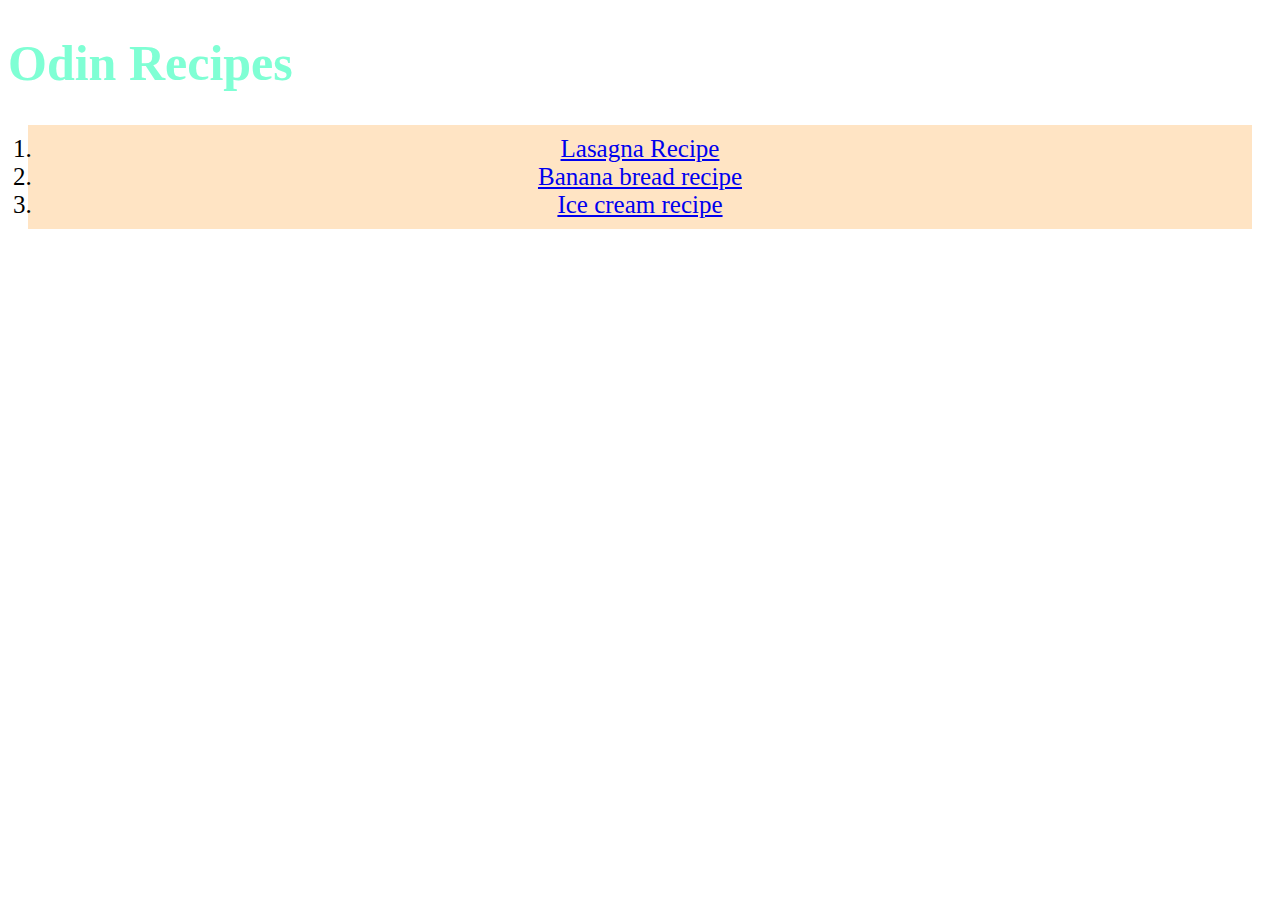
<file: index.html>
<!DOCTYPE html>
<html lang="en-US">
    <head>
        <meta charset="UTF-8">
        <title>Homepage</title>
        <link rel="stylesheet" href="style.css">
    </head>
    <body>
        <h1>Odin Recipes</h1>
        <ol>
            <li><a href="recipes/lasagna.html">Lasagna Recipe</a></li>
            <li><a href="recipes/banana_bread.html">Banana bread recipe</a></li>
            <li><a href="recipes/ice_cream.html">Ice cream recipe</a></li>
        </ol>
        </body>
    
</html>
</file>
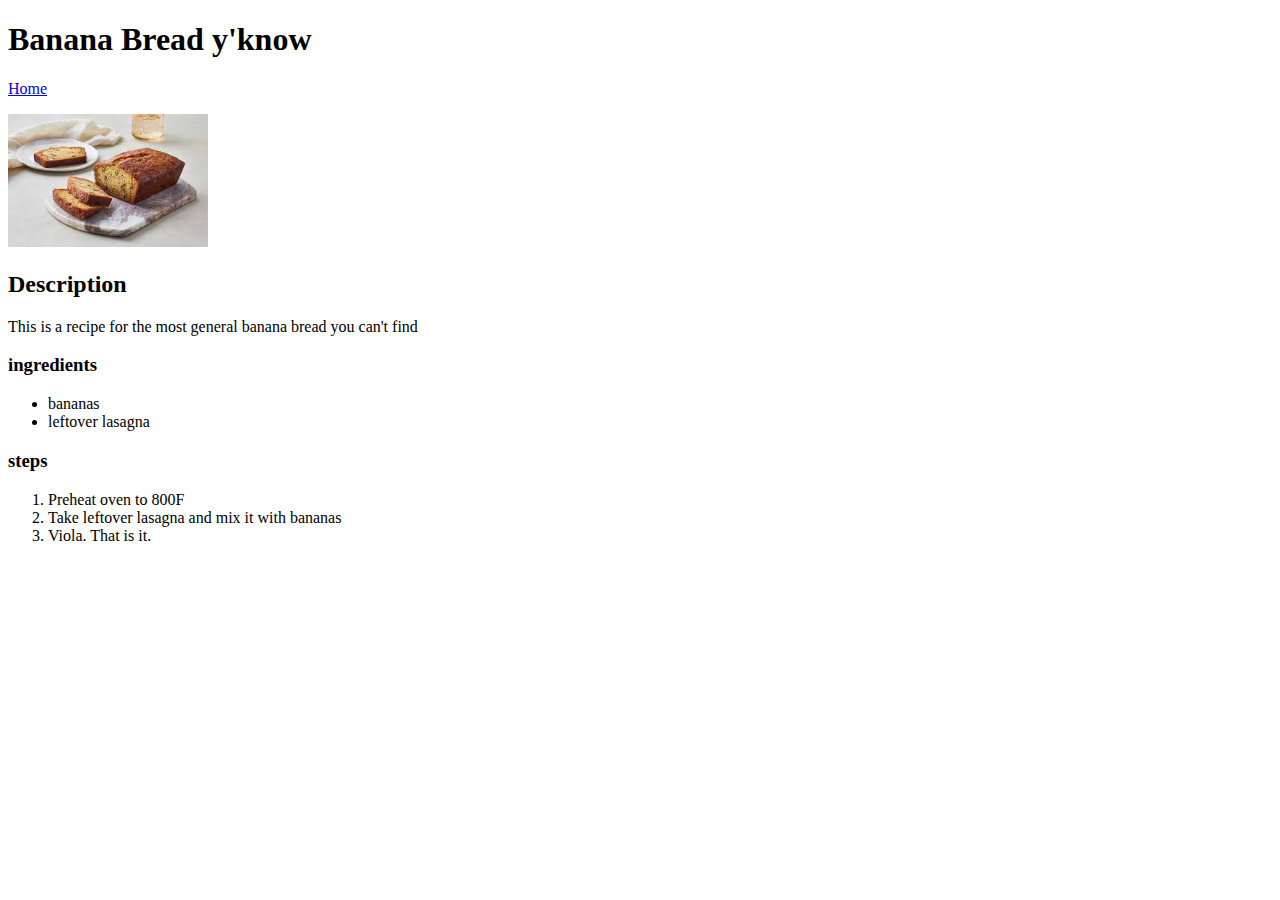
<file: recipes/banana_bread.html>
<!DOCTYPE html>
<html lang="en-US">
    <head>
        <meta charset="UTF-8">
        <title>Banana bread Recipe</title>
    </head>
    <body>
        <h1>Banana Bread y'know</h1>
        <a href="../index.html">Home</a>
        <p><img src="../banana_bread.jpeg" alt="a picture of a slice of banana bread" width="200">
            </p>

        <h2>Description</h2>
        <p>This is a recipe for the most general banana bread you can't find</p>
        <h3>ingredients</h3>
        <ul>
            <li>bananas</li>
            <li>leftover lasagna</li>
        </ul>
        <h3>steps</h3>
        <ol>
            <li>Preheat oven to 800F</li>
            <li>Take leftover lasagna and mix it with bananas</li>
            <li>Viola. That is it.</li>
        </ol>
        </body>
</html>
</file>
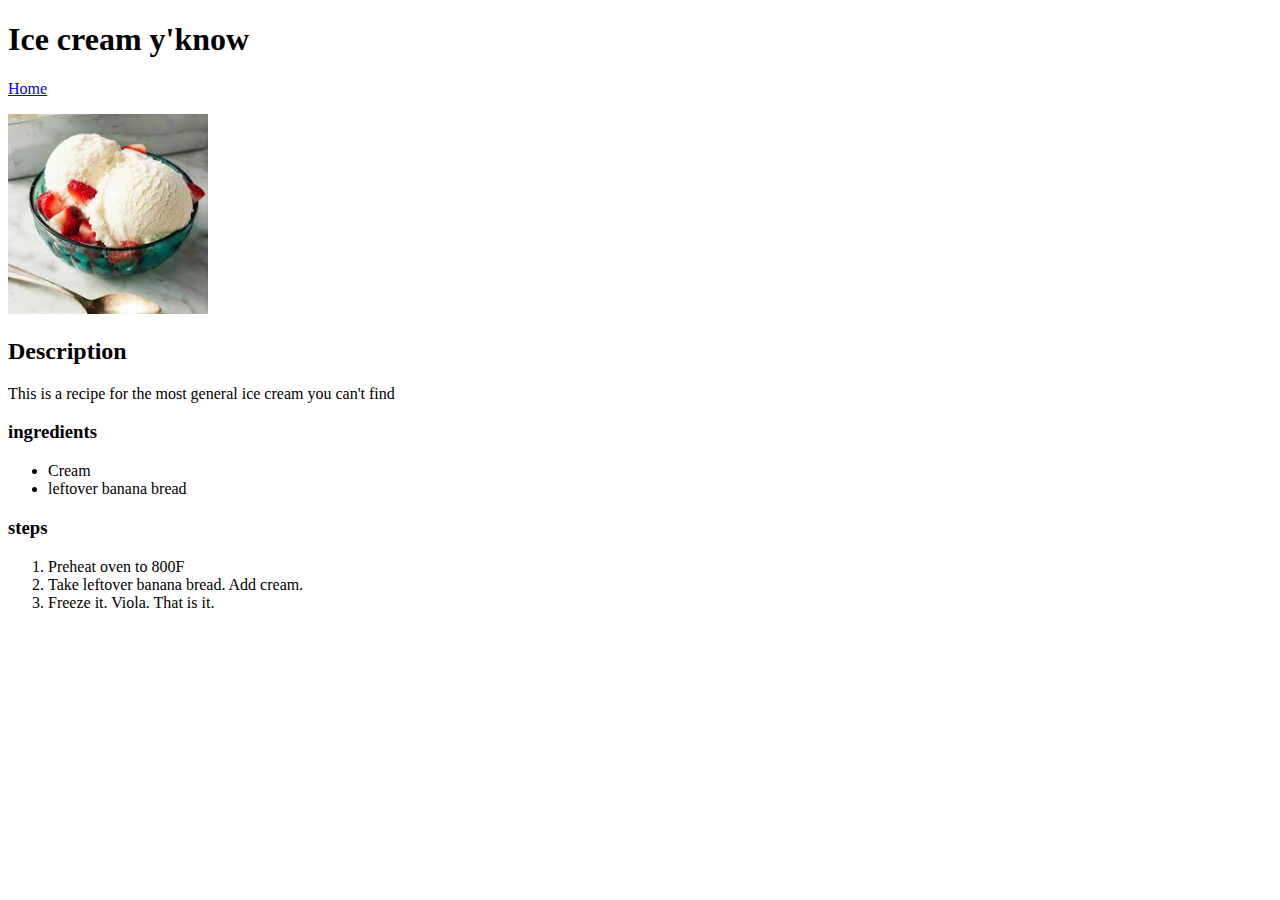
<file: recipes/ice_cream.html>
<!DOCTYPE html>
<html lang="en-US">
    <head>
        <meta charset="UTF-8">
        <title>Ice cream Recipe</title>
    </head>
    <body>
        <h1>Ice cream y'know</h1>
        <a href="../index.html">Home</a>
        <p><img src="../ice_cream_img.jpeg" alt="a picture of a slice of banana bread" width="200">
            </p>

        <h2>Description</h2>
        <p>This is a recipe for the most general ice cream you can't find</p>
        <h3>ingredients</h3>
        <ul>
            <li>Cream</li>
            <li>leftover banana bread</li>
        </ul>
        <h3>steps</h3>
        <ol>
            <li>Preheat oven to 800F</li>
            <li>Take leftover banana bread. Add cream.</li>
            <li>Freeze it. Viola. That is it.</li>
        </ol>
        </body>
</html>
</file>
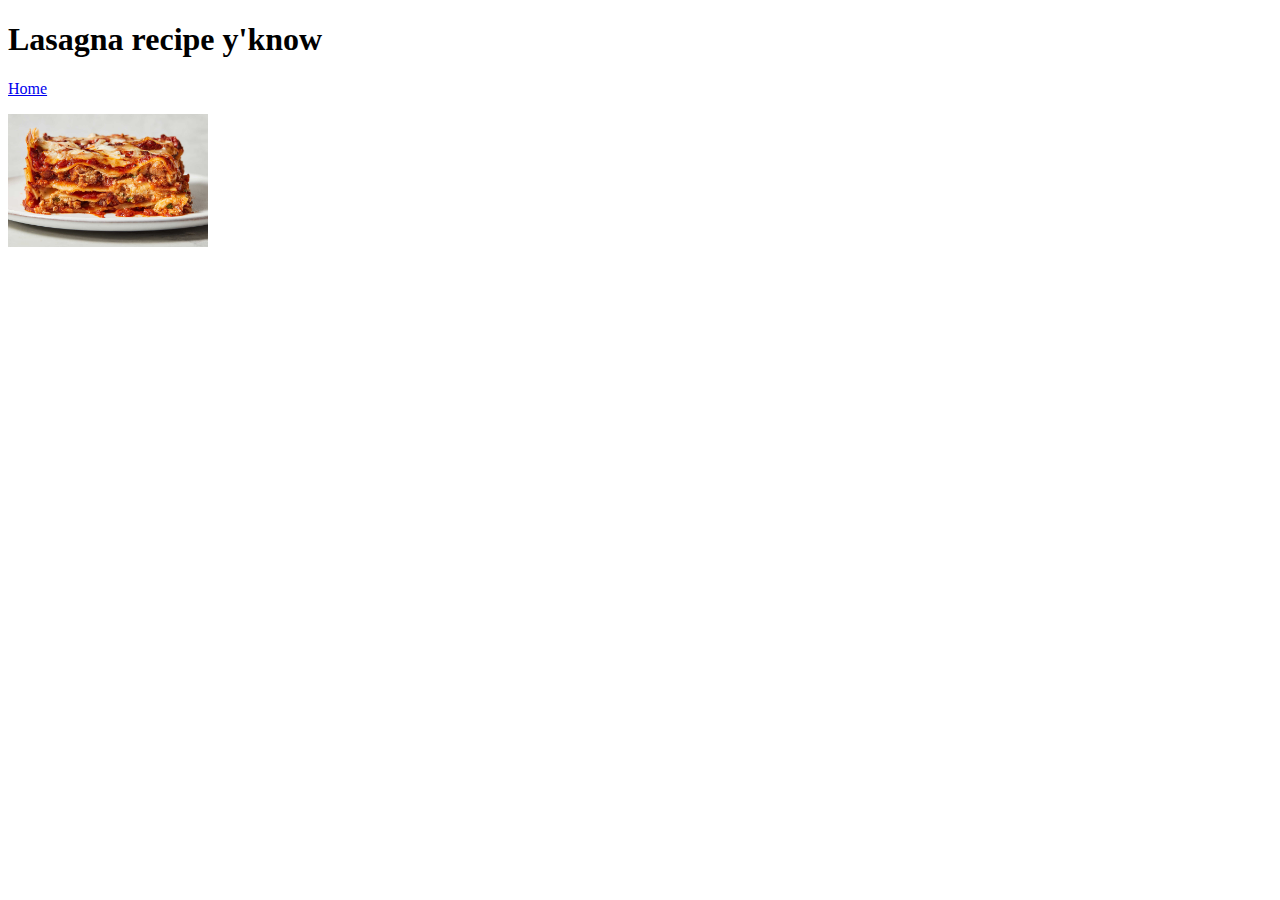
<file: recipes/lasagna.html>
<!DOCTYPE html>
<html>
    <head>
        <meta charset="UTF-8">
        <title>Lasagna Recipe</title>
    </head>
    <body>
        <h1>Lasagna recipe y'know</h1>
        <a href="../index.html">Home</a>
        <p><img src="../lasgna_image.jpg" alt="a picture of a slice of lasagna" width="200">
            </p>
        </body>
</html>
</file>
<file: style.css>
body{
    font-family: Georgia, 'Times New Roman', Times, serif;
}

h1 {
    color: aquamarine;
    font-size: 50px;
}

body ol {
    margin: 20px;
    font-size: 25px;
    padding: 10px;
    text-align: center;
    background-color: bisque;
    margin-bottom: 10px;
}
</file>
